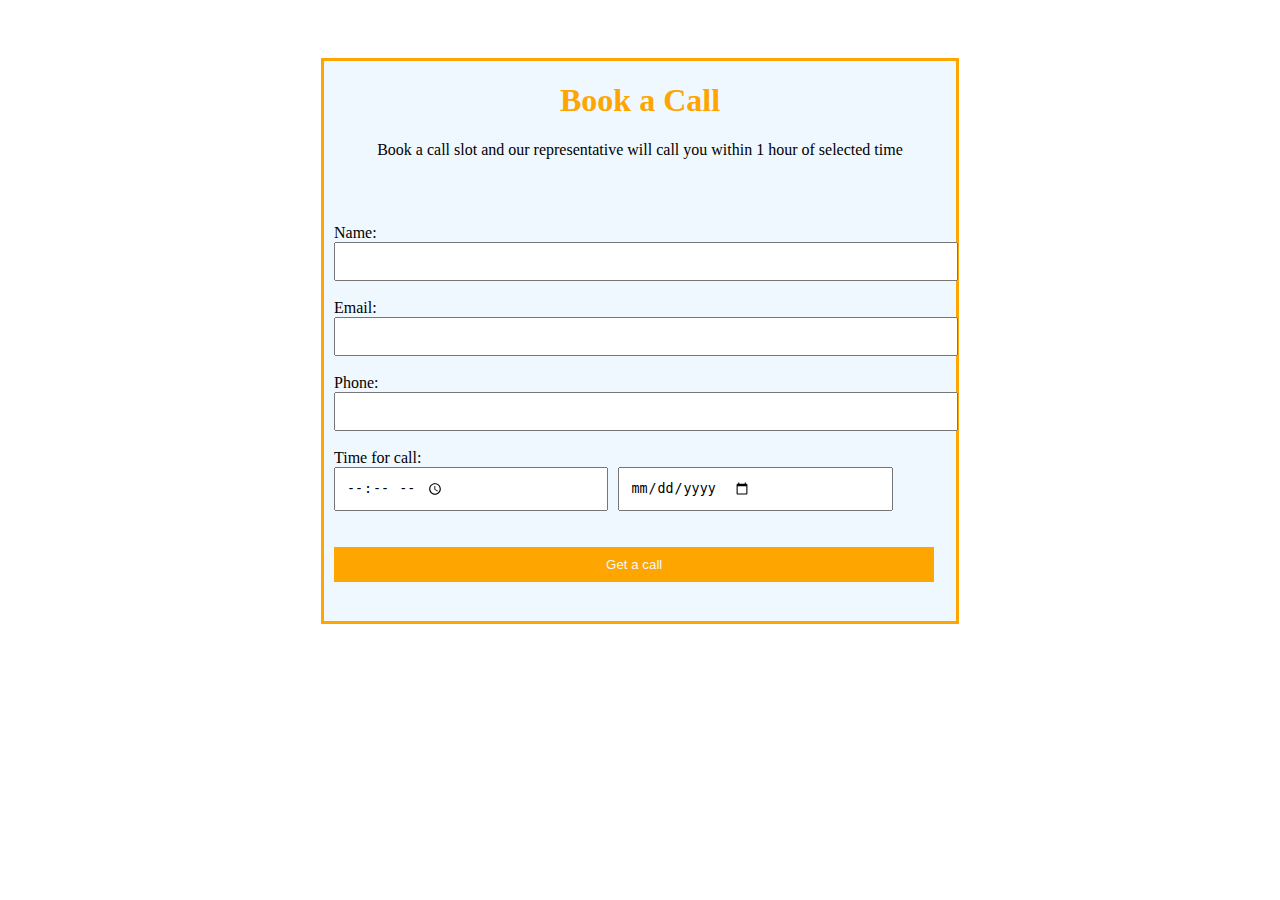
<file: form.html>
<!DOCTYPE html>
<html lang="en">

<head>
    <meta charset="UTF-8">
    <meta name="viewport" content="width=device-width, initial-scale=1.0">
    <title>Call form</title>
    <link rel="stylesheet" href="form.css">

</head>

<body>
    <div class="bgimage"
        style="background-image:url(https://images.ctfassets.net/lzny33ho1g45/4ODoWVyzgicvbcb6J9ZZZ5/89e33c333afa86e9e2864ba42833a5be/app-tips-google-forms-00-hero.png) ;">


        <div class="formdiv">
            <h1 style="color: orange; text-align: center; ">Book a Call</h1>
            <p style="text-align: center;">Book a call slot and our representative will call you within 1 hour of
                selected time </p>

            <form style="margin-top: 65px;" onsubmit="print()" id="forms">
                <label for="name">Name:</label>
                <input type="text" id="name"><br>

                <label for="email">Email:</label>
                <input type="email" id="email"> <br>

                <label for="number">Phone:</label>
                <input type="number" id="number"> <br>


                <label for="time">Time for call:</label>
                <div class="times">
                    <input type="time" id="time">
                    <input type="date" id="date">
                </div> <br> <br>
                <input class="sub" type="submit" value="Get a call">
            </form>
        </div>
    </div>

</body>
<script src="form.js"></script>

</html>
</file>
<file: form.css>
input{
    display: flex;
    margin-left: 10px;
    width: 95%;
    padding: 10px;
}
label{
    margin-left: 10px; ;

}
.formdiv{
    position: relative;
   width: 50%;
   top: 50px;
    border: solid orange;
    margin: auto;
    height: 80%;
    background-color: aliceblue;  
     
}
.sub{
    display: table-cell;
    vertical-align: middle;
    padding: 10px;
    background-color: orange;
    color: aliceblue;
    border: none;
}
.bgimage{
   height: 700px;
}

.times{
  display: flex;
  flex-direction: row;
  width: 90%;
   
}
</file>
